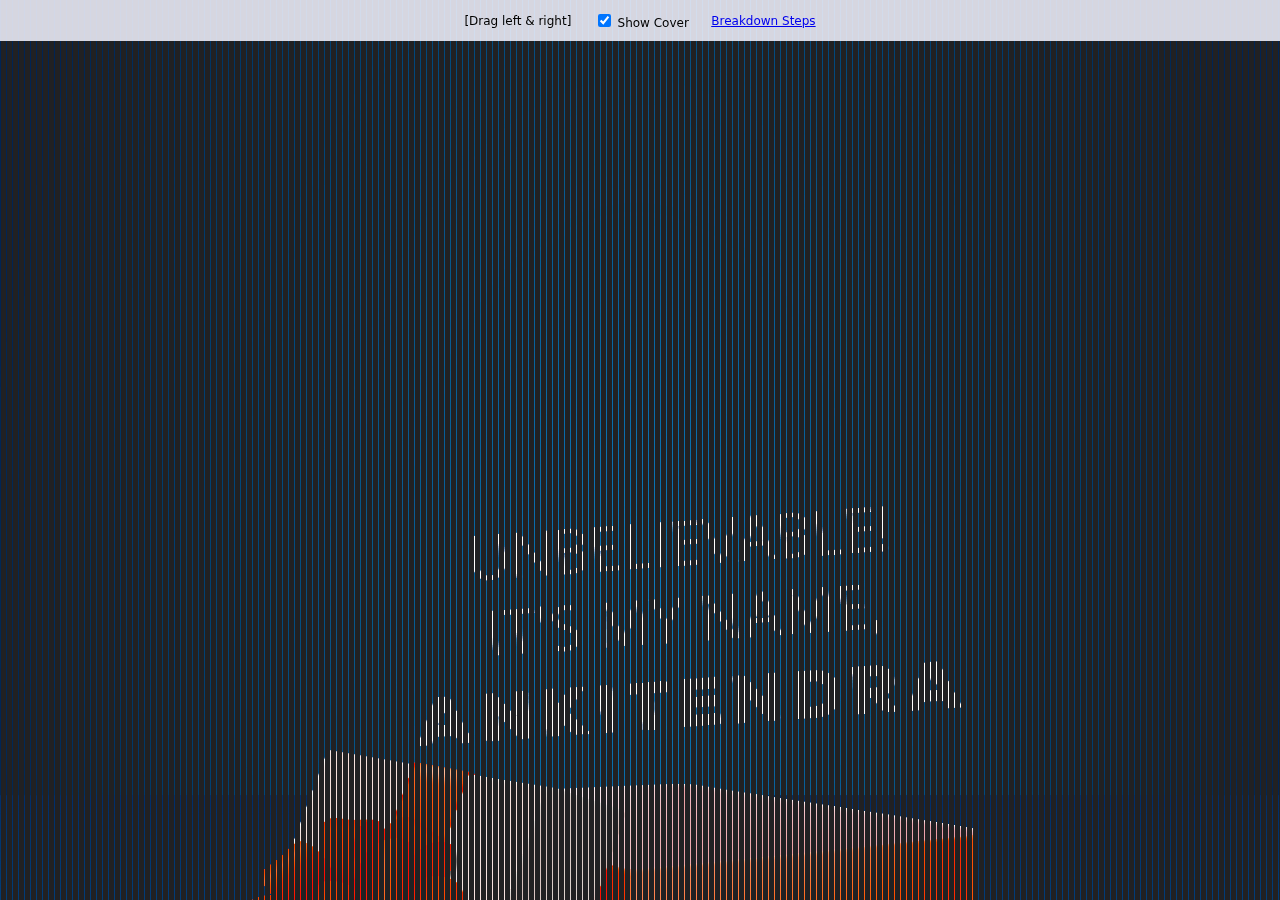
<file: barrier_grid/index.html>
<!DOCTYPE html>
<html lang="en">
<head>
    <meta charset="UTF-8">
    <meta name="viewport" content="width=device-width, initial-scale=1.0">
    <title>Document</title>
    <link rel="stylesheet" href="style.css">
</head>
<body>
    <main class="the-frames">
        <div></div>
        <div></div>
        <div></div>
        <div></div>
        <div></div>
        <div class="primary"></div>
      </main>
      
      <form>
        <div>[Drag left &amp; right]</div>
        <div>
          <input id="show" type="checkbox" checked>
          <label for="show">Show Cover</label>
        </div>
        <div><a href="https://codepen.io/danwilson/details/oWmQzb/" target="_blank">Breakdown Steps</a></div>
      </form>
</body>
<script src="script.js"></script>
</html>
</file>
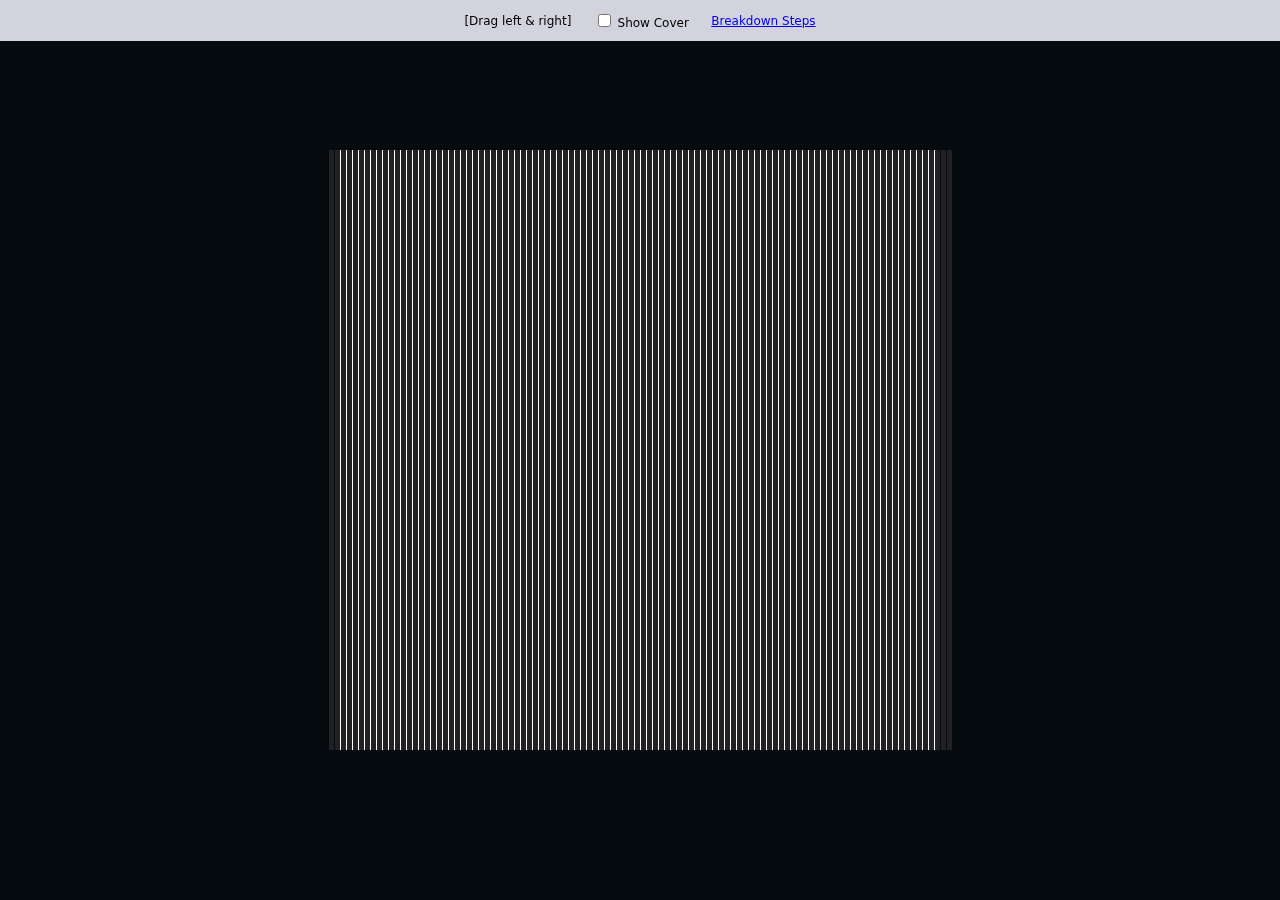
<file: barrier_grid/making_grid/index.html>
<!DOCTYPE html>
<html lang="en">
<head>
    <meta charset="UTF-8">
    <meta name="viewport" content="width=device-width, initial-scale=1.0">
    <title>Document</title>
    <link rel="stylesheet" href="style.css">
</head>
<body>
    <main class="the-frames">
        <div></div>
        <div></div>
        <div></div>
        <div></div>
        <div></div>
        <div class="primary"></div>
      </main>
      
      <form>
        <div>[Drag left &amp; right]</div>
        <div>
          <input id="show" type="checkbox">
          <label for="show">Show Cover</label>
        </div>
        <div><a href="https://codepen.io/danwilson/details/oWmQzb/" target="_blank">Breakdown Steps</a></div>
      </form>

      <script src="scripts.js"></script>
</body>
</html>
</file>
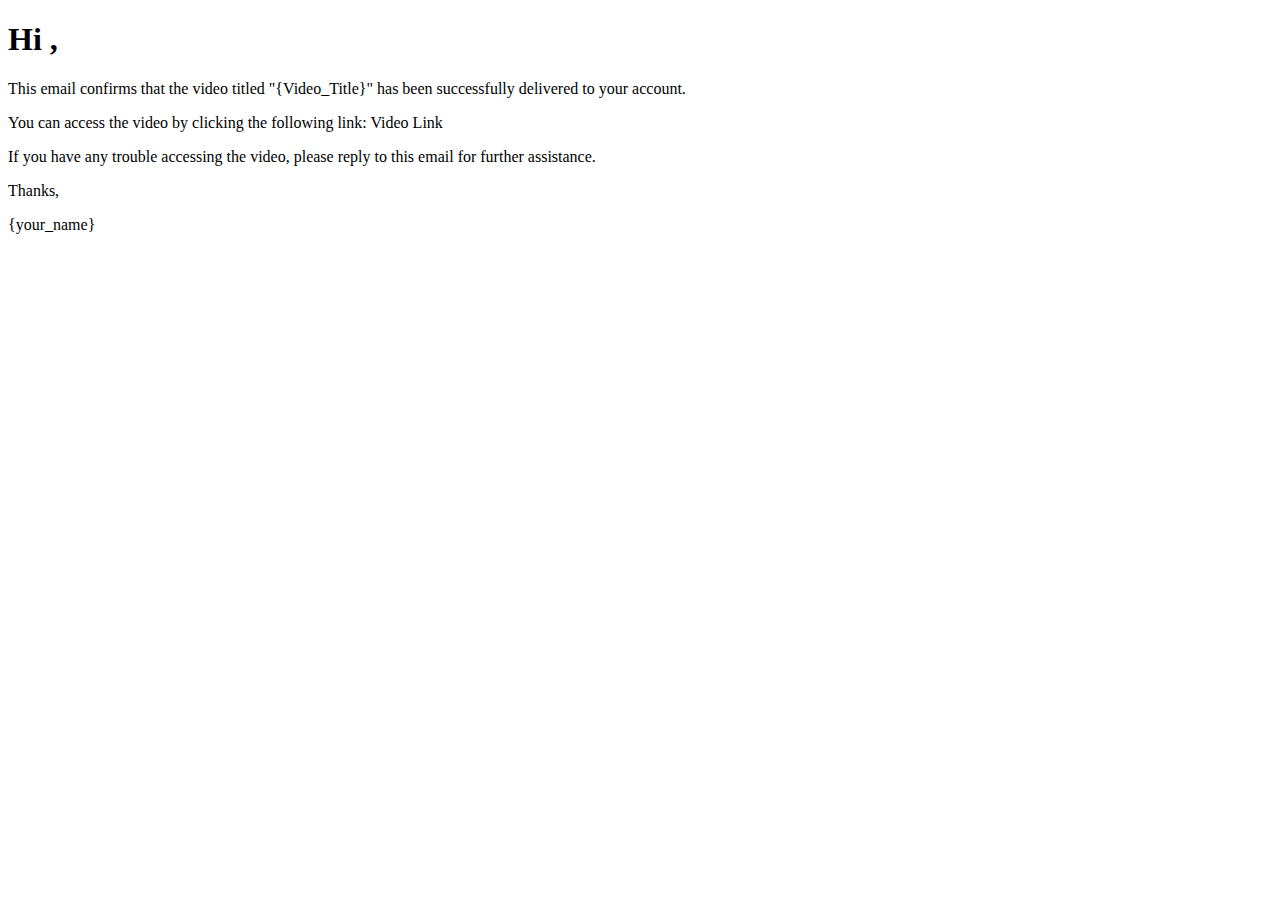
<file: Files/video_deliv.html>
<!DOCTYPE html>
<html>
<head>
  <title>Video Delivery Notification</title>
</head>
<body>
  <h1>Hi ,</h1>
  <p>This email confirms that the video titled "{Video_Title}" has been successfully delivered to your account.</p>
  <p>You can access the video by clicking the following link: Video Link</p>
  <p>If you have any trouble accessing the video, please reply to this email for further assistance.</p>
  <p>Thanks,</p>
  <p>{your_name}</p>
</body>
</html>
<!DOCTYPE html>
</file>
<file: barrier_grid/style.css>
:root {
    --pixel: 1px;
    --cover: #212123;
    --covered: calc(var(--pixel) * 5); /*6 frames, 5 covered at a time */
    --space: white; /* will cause transparency when mix blend mode multiply */
    --w: 100vw;
    --h: 100vh;
    
    --blend: multiply;
  }
  .highres {
    --pixel: .5px;
  }
  main div {
    --offset: calc(var(--pixel) * 1);
    
    position: absolute;
    top: 0;
    right: 0;
    bottom: 0;
    left: 0;
    overflow: hidden;
    background-color: #16161c;
    background-image: 
      linear-gradient(to right, 
        transparent 0,
        transparent calc(var(--pixel)),
        var(--space) var(--pixel),
        var(--space) calc(var(--covered))),
      var(--background-image);
    
    background-position: 
      calc(var(--offset) - calc(var(--pixel) * 1)) 0,
      center center;
    background-size: 
      calc(var(--pixel) * 6) 100%,
      cover;
    background-repeat: 
      repeat,
      no-repeat;
    
    mix-blend-mode: var(--blend);
    
    /* counter the black lines by brightening the images */
    filter: saturate(200%);
  }
  
  /*want to try using your own frames? insert them here, with either a gradient or a url() */
  /* main div:nth-of-type(1) {
    --background-image: url(https://s3-us-west-2.amazonaws.com/s.cdpn.io/61811/h1.jpg);
  }
  main div:nth-of-type(2) {
    --offset: calc(var(--pixel) * 2);
    --background-image: url(https://s3-us-west-2.amazonaws.com/s.cdpn.io/61811/h2.jpg);
  }
  main div:nth-of-type(3) {
    --offset: calc(var(--pixel) * 3);
    --background-image: url(https://s3-us-west-2.amazonaws.com/s.cdpn.io/61811/h3.jpg);
  }
  main div:nth-of-type(4) {
    --offset: calc(var(--pixel) * 4);
    --background-image: url(https://s3-us-west-2.amazonaws.com/s.cdpn.io/61811/h4.jpg);
  }
  main div:nth-of-type(5) {
    --offset: calc(var(--pixel) * 5);
    --background-image: url(https://s3-us-west-2.amazonaws.com/s.cdpn.io/61811/h5.jpg);
  }
  main div:nth-of-type(6) {
    --offset: calc(var(--pixel) * 6);
    --background-image: url(https://s3-us-west-2.amazonaws.com/s.cdpn.io/61811/h6.jpg);
  }
   */
  /* ----------------------------------------------------------------------------------------- */
  main div:nth-of-type(1) {
    /* --background-image: url(https://s3-us-west-2.amazonaws.com/s.cdpn.io/61811/h1.jpg); */
    --background-image: url('https://nijitekdigital.github.io/NijikartResource/barrier_grid/images/1.jpg');

  }
  main div:nth-of-type(2) {
    --offset: calc(var(--pixel) * 2);
    --background-image: url('https://nijitekdigital.github.io/NijikartResource/barrier_grid/images/2.jpg');
  }
  main div:nth-of-type(3) {
    --offset: calc(var(--pixel) * 3);
    --background-image: url('https://nijitekdigital.github.io/NijikartResource/barrier_grid/images/3.jpg');
  }
  main div:nth-of-type(4) {
    --offset: calc(var(--pixel) * 4);
    --background-image: url('https://nijitekdigital.github.io/NijikartResource/barrier_grid/images/4.jpg');
  }
  main div:nth-of-type(5) {
    --offset: calc(var(--pixel) * 5);
    --background-image: url('https://nijitekdigital.github.io/NijikartResource/barrier_grid/images/5.jpg');
  }
  main div:nth-of-type(6) {
    --offset: calc(var(--pixel) * 6);
    --background-image: url('https://nijitekdigital.github.io/NijikartResource/barrier_grid/images/6.jpg');
  }
  /* ----------------------------------------------------------------------------------------------- */
  
  /*the sliding cover that triggers the motion illusion */
  main::after {
    content: '';
    position: absolute;
    top: 0;
    right: calc(var(--pixel) * -12);
    bottom: 0;
    left: calc(var(--pixel) * -12);
    
    background: linear-gradient(to right,
      transparent 0px,
      transparent calc(var(--pixel) * 1),
      var(--cover) calc(var(--pixel) * 1),
      var(--cover) calc(var(--pixel) * 6));
    background-size: calc(var(--pixel) * 6) 100%;
    
    will-change: transform, opacity;
    transition: opacity 800ms linear;
    opacity: var(--show, 1);
    
    mix-blend-mode: normal;
    
    /* update this via JS on drag or orientationchange */
    transform: translateX(var(--slide-amount, 0));
  }
  
  
  
  
  main {
    width: var(--w);
    height: var(--h);
    position: relative;
    background: white;
  }
  *, *::after {
    box-sizing: border-box;
  }
  
  
  
  
  
  
  
  
  
  
  body {
    width: 100%;
    height: 100vh;
    display: flex;
    justify-content: center;
    align-items: center;
    background: hsl(203, 50%, 4%);
    margin: 0;
    overflow: hidden;
    touch-action: none;
    
    font-family: system-ui, 'Segoe UI', sans-serif
  }
  form {
    position: absolute;
    top: 0;
    left: 0;
    width: 100%;
    padding: .2rem 1rem;
    text-align: center;
    
    background: rgba(245,245,255,.86);
    display: flex;
    align-items: center;
    justify-content: center;
    flex-wrap: wrap;
    --form-color-alpha: rgba(150, 250, 255, .1);
  }
  form div {
    padding: .5rem .7rem;
    font-size: 12px;
  }
  form label {
    transform: translateX(-1.5rem)
  }
</file>
<file: barrier_grid/making_grid/style.css>
:root {
    --pixel: 1px;
    --cover: #212123;
    --covered: calc(var(--pixel) * 5); /*6 frames, 5 covered at a time */
    --space: white; /* will cause transparency when mix blend mode multiply */
    --w: 100vw;
    --h: 100vh;
    
    --blend: multiply;
  }
  .highres {
    --pixel: .5px;
  }
  main div {
    --offset: calc(var(--pixel) * 1);
    
    position: absolute;
    top: 0;
    right: 0;
    bottom: 0;
    left: 0;
    overflow: hidden;
    background-color: #ffffff;
    background-image: 
      linear-gradient(to right, 
        transparent 0,
        transparent calc(var(--pixel)),
        var(--space) var(--pixel),
        var(--space) calc(var(--covered))),
      var(--background-image);
    
    background-position: 
      calc(var(--offset) - calc(var(--pixel) * 1)) 0,
      center center;
    background-size: 
      calc(var(--pixel) * 6) 100%,
      cover;
    background-repeat: 
      repeat,
      no-repeat;
    
    mix-blend-mode: var(--blend);
    
    /* counter the black lines by brightening the images */
    filter: saturate(200%);
  }
  
  /*want to try using your own frames? insert them here, with either a gradient or a url() */
  /* main div:nth-of-type(1) {
    --background-image: url(https://s3-us-west-2.amazonaws.com/s.cdpn.io/61811/h1.jpg);
  }
  main div:nth-of-type(2) {
    --offset: calc(var(--pixel) * 2);
    --background-image: url(https://s3-us-west-2.amazonaws.com/s.cdpn.io/61811/h2.jpg);
  }
  main div:nth-of-type(3) {
    --offset: calc(var(--pixel) * 3);
    --background-image: url(https://s3-us-west-2.amazonaws.com/s.cdpn.io/61811/h3.jpg);
  }
  main div:nth-of-type(4) {
    --offset: calc(var(--pixel) * 4);
    --background-image: url(https://s3-us-west-2.amazonaws.com/s.cdpn.io/61811/h4.jpg);
  }
  main div:nth-of-type(5) {
    --offset: calc(var(--pixel) * 5);
    --background-image: url(https://s3-us-west-2.amazonaws.com/s.cdpn.io/61811/h5.jpg);
  }
  main div:nth-of-type(6) {
    --offset: calc(var(--pixel) * 6);
    --background-image: url(https://s3-us-west-2.amazonaws.com/s.cdpn.io/61811/h6.jpg);
  } */

  /* main div:nth-of-type(1) {
     --background-image: url(https://s3-us-west-2.amazonaws.com/s.cdpn.io/61811/h1.jpg); 
    --background-image: url('file:///D:/barrier_grid/image/1.jpg');

  }
  main div:nth-of-type(2) {
    --offset: calc(var(--pixel) * 2);
    --background-image: url('file:///D:/barrier_grid/image/2.jpg');
  }
  main div:nth-of-type(3) {
    --offset: calc(var(--pixel) * 3);
    --background-image: url('file:///D:/barrier_grid/image/3.jpg');
  }
  main div:nth-of-type(4) {
    --offset: calc(var(--pixel) * 4);
    --background-image: url('file:///D:/barrier_grid/image/4.jpg');
  }
  main div:nth-of-type(5) {
    --offset: calc(var(--pixel) * 5);
    --background-image: url('file:///D:/barrier_grid/image/5.jpg');
  }
  main div:nth-of-type(6) {
    --offset: calc(var(--pixel) * 6);
    --background-image: url('file:///D:/barrier_grid/image/6.jpg');
  } */
  
  /* ---------------------------------------------------------------------------------------- */
  
  
  
  /*the sliding cover that triggers the motion illusion */
  main::after {
    content: '';
    position: absolute;
    top: 0;
    right: calc(var(--pixel) * -12);
    bottom: 0;
    left: calc(var(--pixel) * -12);
    
    background: linear-gradient(to right,
      transparent 0px,
      transparent calc(var(--pixel) * 1),
      var(--cover) calc(var(--pixel) * 1),
      var(--cover) calc(var(--pixel) * 6));
    background-size: calc(var(--pixel) * 6) 100%;
    
    will-change: transform, opacity;
    transition: opacity 800ms linear;
    opacity: var(--show, 1);
    
    mix-blend-mode: normal;
    
    /* update this via JS on drag or orientationchange */
    transform: translateX(var(--slide-amount, 0));
  }
  
  
  
  
  main {
    /* width: var(--w);
    height: var(--h); */
    width: 600px;
    height : 600px;
    position: relative;
    background: white;
  }
  *, *::after {
    box-sizing: border-box;
  }
  
  
  
  
  
  
  
  
  
  
  body {
    width: 100%;
    height: 100vh;
    display: flex;
    justify-content: center;
    align-items: center;
    background: hsl(203, 50%, 4%);
    margin: 0;
    overflow: hidden;
    touch-action: none;
    
    font-family: system-ui, 'Segoe UI', sans-serif
  }
  form {
    position: absolute;
    top: 0;
    left: 0;
    width: 100%;
    padding: .2rem 1rem;
    text-align: center;
    
    background: rgba(245,245,255,.86);
    display: flex;
    align-items: center;
    justify-content: center;
    flex-wrap: wrap;
    --form-color-alpha: rgba(150, 250, 255, .1);
  }
  form div {
    padding: .5rem .7rem;
    font-size: 12px;
  }
  form label {
    transform: translateX(-1.5rem)
  }
</file>
